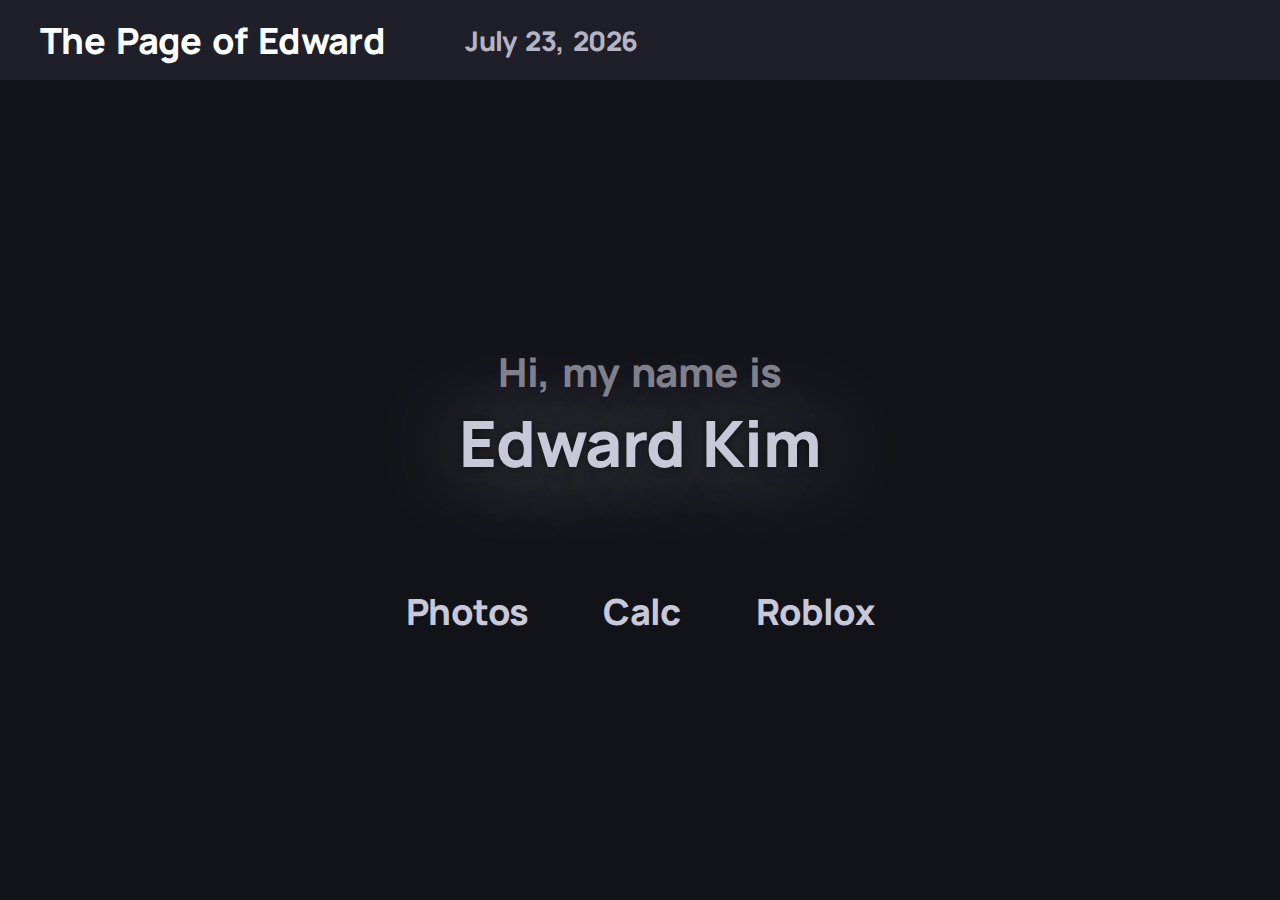
<file: index.html>
<!DOCTYPE html>
<html>
  <head>
    <title>The Page of Edward</title>
    <link href="style.css" rel="stylesheet" type="text/css" />
		<link href="https://fonts.googleapis.com/css2?family=Manrope:wght@500;800&display=swap" rel="stylesheet">
  </head>
  <body>
		<div class="humanCheck" id="hc">
			<div class="hcWindow">
				<div class="hcTitle">Bot check - what is the page owner's name</div>
				<form class="hcForm">
			  	<div class="hcGrid" id="hcGrid">
						<label class="hcRadio"><input type="radio" name="hcChoice" id="hc0">Mike</label>
						<label class="hcRadio"><input type="radio" name="hcChoice" id="hc1">Joseph</label>
						<label class="hcRadio"><input type="radio" name="hcChoice" id="hc2">Andrew</label>
						<label class="hcRadio"><input type="radio" name="hcChoice" id="hc3">Rowan</label>
						<label class="hcRadio"><input type="radio" name="hcChoice" id="hc4">Damian</label>
						<label class="hcRadio"><input type="radio" name="hcChoice" id="hc5">Tom</label>
						<label class="hcRadio"><input type="radio" name="hcChoice" id="hc6">James</label>
						<label class="hcRadio"><input type="radio" name="hcChoice" id="hc7">Harry</label>
						<label class="hcRadio"><input type="radio" name="hcChoice" id="hc8">Noah</label>
						<label class="hcRadio"><input type="radio" name="hcChoice" id="hc9">Edward</label>
						<label class="hcRadio"><input type="radio" name="hcChoice" id="hc10">Nathan</label>
						<label class="hcRadio"><input type="radio" name="hcChoice" id="hc11">David</label>
					</div>
					<button type="button" onclick="checkHC()" class="hcSubmit" id="hcSubmit">Let me in</button>
			</div>
		</div>
		<div class="header">
			<a class="myName">The Page of Edward</a>
			<a class="headerItem" id="dateDisplay" onmouseover="showDOB()" onmouseout="hideDOB()"></a>
		</div>
		<div class="main intro" id="mainDiv">
			<div class="intro">
				<div class="myTitle">
					<span class="myNameIs">Hi, my name is</span><br>
					<span class="edwardKim">Edward Kim</span>
				</div>
				<div class="pageSelection">
					<a class="pageButton" href="photos.html">Photos</a>
					<a class="pageButton" href="calc.html">Calc</a>
					<a class="pageButton" href="https://roblox.com">Roblox</a>
				</div>
			</div>
		</div>
  </body>
</html>

<script>
	function docID(text) {
		return document.getElementById(text);
	}

	function checkHC() {
		for(i=0; i <= 11; i++) {
			if(docID("hc"+i).checked) {
				if (i==9) {
					docID("hcSubmit").value = "Correct";
					docID("hc").style.display = "none";
					docID("mainDiv").style.filter = "none";
					break;
				}
				else {
					docID("hcSubmit").value = "Wrong";
				}
			}
		}
	}

	function showDOB() {
		docID("dateDisplay").innerHTML = "October 22, 2003";
	}

	function hideDOB() {
		today = new Date();
		d = today.getDate();
		m = today.getMonth();
		y = today.getFullYear();

		switch(m) {
			case 0: m="January"; break;
			case 1: m="February"; break;
			case 2: m="March"; break;
			case 3: m="April"; break;
			case 4: m="May"; break;
			case 5: m="June"; break;
			case 6: m="July"; break;
			case 7: m="August"; break;
			case 8: m="September"; break;
			case 9: m="October"; break;
			case 10: m="November"; break;
			case 11: m="December"; break;
		}

		docID("dateDisplay").innerHTML = m + " " + d + ", " + y;
	}

	//    DELETE  LATER
	docID("hcSubmit").value = "Correct";
	docID("hc").style.display = "none";
	docID("mainDiv").style.filter = "none";

	hideDOB();
</script>
</file>
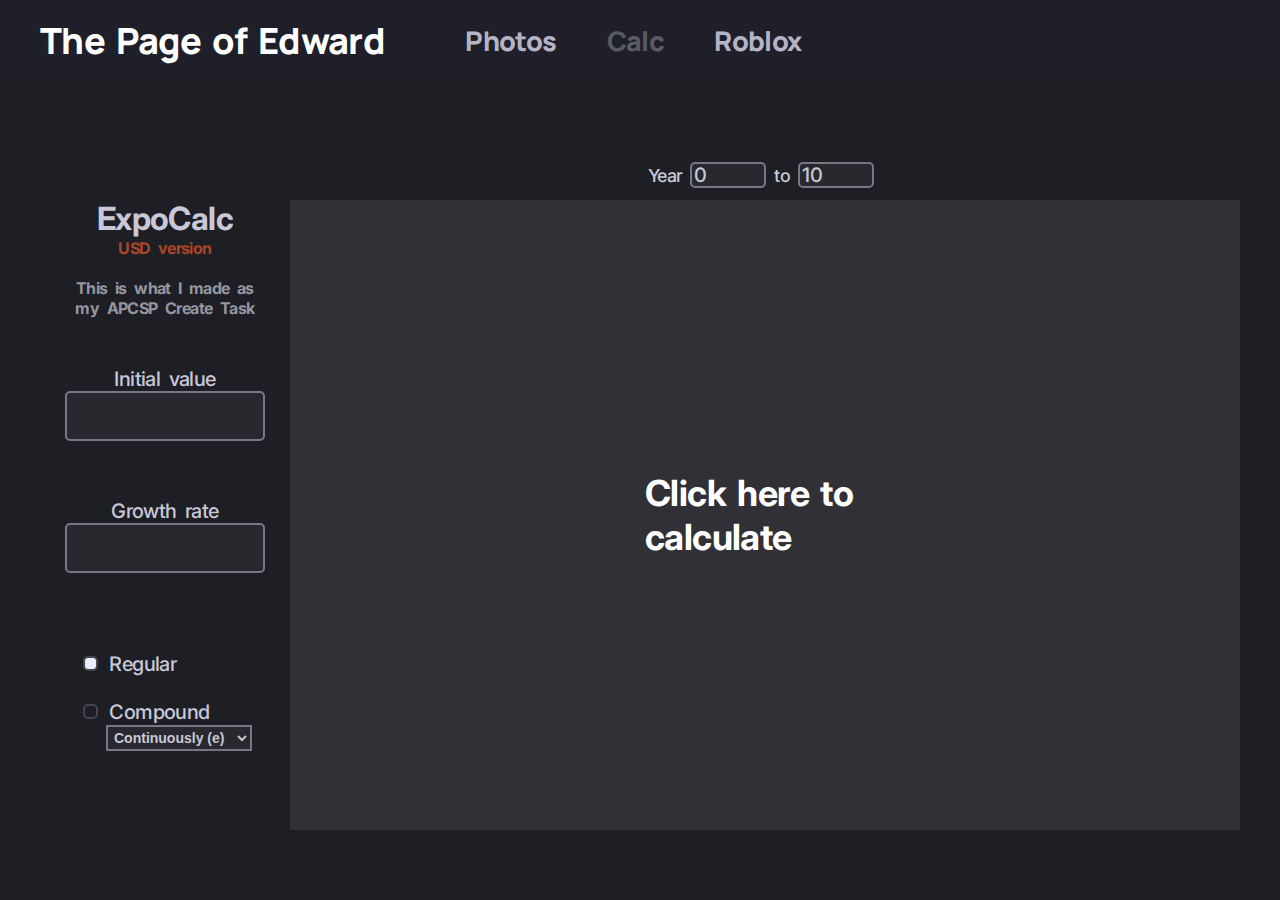
<file: calc.html>
<!DOCTYPE html>
<html>
  <head>
    <title>The Page of Edward - Calc</title>
    <link href="style.css" rel="stylesheet" type="text/css" />
		<link href="https://fonts.googleapis.com/css?family=Inter:500,700&display=swap" rel="stylesheet">
		<link href="https://fonts.googleapis.com/css?family=Roboto+Condensed&display=swap" rel="stylesheet">
		<link href="https://fonts.googleapis.com/css2?family=Manrope:wght@500;800&display=swap" rel="stylesheet">
  </head>
  <body>
		<div class="header">
			<a class="myName" href="index.html">The Page of Edward</a>
			<a class="headerItem" href="photos.html">Photos</a>
			<a class="headerItem currentPage">Calc</a>
			<a class="headerItem" href="https://roblox.com">Roblox</a>
		</div>
		<div class="main">
			<div class="calc">
				<div class="topSection">
					<div class="topSection left">
						<div class="settings">
							<div class="title">
								<span style="font-size: 32px;">ExpoCalc</span>
								<span style="color: rgb(170,70,40)">USD version</span><br>
								<span style="color: rgb(150,150,160)">This is what I made as<br>my APCSP Create Task</span>
							</div>
							<div class="valueSetter">
								<div class="valueBoxDesc">Initial value</div>
								<input type="text" class="valueBox" id="initInput" oninput="showLoading()">
							</div>
							<div class="valueSetter">
								<div class="valueBoxDesc">Growth rate</div>
								<input type="text" class="valueBox" id="rateInput" oninput="showLoading()">
							</div>
							<div class="compFormDiv">
								<form class="compForm">
									<input id="noComp" type="radio" name="compRadio" oninput="showLoading()" checked="true">
									<label for="noComp">Regular</label><br><br>
									<input id="compFreq" type="radio" name="compRadio" oninput="showLoading()">
									<label for="compFreq">Compound</label><br>
									<select id="freqInput" class="compFreq" oninput="showLoading()">
										<option value="c">Continuously (e)</option>
										<option value="sa">Semi-annually</option>
										<option value="q">Quarterly</option>
										<option value="m">Monthly</option>
										<option value="w">Weekly</option>
										<option value="wp">Weekly (precise)</option>
										<option value="d">Daily</option>
										<option value="dp">Daily (precise)</option>
									</select>
								</form>
							</div>
						</div>
					</div>
					<div class="topSection right">
						<div class="sheetConfig">
							<div style="display: flex">
								<div class="configDesc">Year</div>
								<input type="number" class="configNum" min="0" max="9999" value="0" id="rangeMinInput" oninput="showLoading()">
								<div class="configDesc">to</div>
								<input type="number" class="configNum" min="0" max="9999" value="10" id="rangeMaxInput" oninput="showLoading()">
							</div>
						</div>
						<div class="sheetWindow">
							<div class="sheetContainer">
								<div class="loadingWindow" id="loadingScreen" style="display: flex" onclick="inspect()">
									<div class="loadingLabel" id="loadingLabel">Click here to calculate</div>
									<div class="loadingShade"></div>
								</div>	
								<div class="sheetBox">				
									<table class="expSheet" id="expSheet">
									</table>
								</div>
							</div>
						</div>
					</div>
				</div>
			</div>
		</div>
  </body>
</html>

<script>
	// Shortcut abstraction of getting an html element object
	function docID(elem) {
		return document.getElementById(elem);
	}

	ns = ""; // Empty string used to call concat()
	e = Math.exp(1); // constant e for continuous compounding
	sheet = docID("expSheet");
	
	// Filter and store each input values, and give warnings if error
	function inspect() {
		result = "pass"; // Default result value

		// Get the input values
		init = parseFloat(docID("initInput").value);
		rate = parseFloat(docID("rateInput").value);
		min = parseInt(docID("rangeMinInput").value);
		max = parseInt(docID("rangeMaxInput").value);
		
		// Get the compounding type value
		if (docID("noComp").checked) {
			comp = 1;
		} else {
			switch(docID("freqInput").selectedIndex) {
				case 0: comp = 0; break;
				case 1: comp = 2; break;
				case 2: comp = 4; break;
				case 3: comp = 12; break;
				case 4: comp = 52; break;
				case 5: comp = 52.177457; break;
				case 6: comp = 365;	break;
				case 7:	comp = 365.2422; break;
			}
		}

		/*
		comp = 0 -> Continuous compound interest
		comp = 1 -> No compounding
		comp >= 2 -> Other compounding options
		*/

		// fail and warn if each value is not within range
		try {
			if(!(init > 0 && init <= 2147483647)) {
				result = "fail";
				flashRed("initInput");
			}
			if(!(rate > 0 && rate < 10)) {
				result = "fail";
				flashRed("rateInput");
			}
			if(!(min >= 0 && min <= 9999)) {
				result = "fail";
				flashRed("rangeMinInput");
			}
			if(!(max >= min && max <= 9999)) {
				result = "fail";
				flashRed("rangeMaxInput");
			}
		} catch(error) {
			console.log("Caught: error was: " + error);
		}
		if (result == "fail") { // If failed, warn to fix issues
			docID("loadingLabel").innerHTML = "Fix config issues";
			return "NaN return"; 
		} else if (result == "pass") { // If passed, run the calculation with the parameters
			calculate(init, rate, comp, min, max);
		}
	}

	function calculate(init, rate, comp, min, max) {
		// Put up the loading screen
		docID("loadingLabel").innerHTML = "Calculating...";
		// Delete all child elements of sheet and replace the header row
		docID("expSheet").innerHTML = "<tr><td>Year</td><td>Value</td><td>Expression</td></tr>";
		// Set timeout for re-calculation after click
		setTimeout(function(){
			// Put in updated values to sheet
			for (let x = min; x <= max; x++) {
				value = growthValueUSD(init, rate, comp, x); // Get the growth value using the parameters
				expsn = printExpression(init, rate, comp, x); // Make the string for the math expression
				newRow = document.createElement("tr"); // Make a new row element
				newRow.innerHTML = "<td>"+x+"</td><td>"+value+"</td><td>"+expsn+"</td>"; // Put the values into the new row
				sheet.appendChild(newRow); // Put the row element into the spreadsheet
			}
			// Hide the loading screen after done calculating
			hideLoading();
		}, 0);
	}

	function printExpression(init, rate, comp, x) {
		// Concatenate string to form and display the expression to get the growth value
		// The if statements are to determine what type of compounding to use
		if(comp >= 2){
			return ns.concat(init, "*(1+((", rate, "-1)", "/", comp, "))^(", comp, "*", x, ")");
		} else if(comp == 1) {
			return ns.concat(init, "*(", rate, ")^", x);
		} else if(comp == 0) {
			return ns.concat(init, "*e^(", rate-1, "*", x, ")");
		}
	}

	function growthValueUSD(init, rate, comp, x) {
		// Calculate the growth value, using the parameters for the exponential equation
		// Try the if statement and move on if no errors
		try {
			// Determine what type of compounding to use, from the parameter
			if (comp >= 2){
				// Equation for periodically compounded interest
				preciseAnswer = init * (Math.pow(1 + ((rate-1) / comp), (comp * x)));
			} else if (comp == 1) {
				// Equation for regular interest
				preciseAnswer = init * (Math.pow(rate, x));
			} else if (comp == 0) {
				// Equation for continuously compounded interest
				preciseAnswer = init * (Math.pow(e, ((rate-1) * x)));
			} else {
				// Manually catch comp value out of range
				preciseAnswer = "PreciseAnswerError";
				console.log("PreciseAnswerError");
			}
			// Round precise growth value to financial value
			return preciseAnswer.toFixed(2);
		}
		catch(error) { // Catch any extra errors in giving growth value
			console.log(error);
			return "error";
		}
	}

	// Other appearance and toggle functions
	function showLoading() {
		backToNormal("initInput");
		backToNormal("rateInput");
		backToNormal("freqInput");
		backToNormal("rangeMinInput");
		backToNormal("rangeMaxInput");

		docID("loadingScreen").style.display = "flex";
		docID("loadingLabel").innerHTML = "Click here to calculate";
	}

	function hideLoading() {
		docID("loadingScreen").style.display = "none";
		docID("loadingLabel").innerHTML = "Click here to calculate";
	}

	function flashRed(id) {
		docID(id).style = "color: rgb(200,40,0); background-color: rgb(70,40,30)";
		docID(id).style.border = "2px solid rgb(200,40,0)";
	}

	function backToNormal(id) {
		docID(id).style = "color: rgb(200,200,216); background-color: rgb(40,40,46)";
		docID(id).style.border = "2px solid rgb(120,120,130)";
	}
</script>

<style>
	html {
		width: 100%;
		height: 100%;
		font-family: "Inter";
		font-weight: 500;
		font-size: 16px;
		user-select: none;
		background-color: rgb(30,30,37);
		color: rgb(200,200,216);
	}
		
	body {
		width: 100%;
		height: 100%;
		margin: 0;
	}

	input:focus {
		background-color: rgb(80,70,40);
		outline: none;
	}

	input {
		color: rgb(200,200,216);
		background-color: rgb(40,40,46);
		border: 2px solid rgb(120,120,130);
		border-radius: 5px;
		font-family: "Inter";
		font-weight: "500";
	}

	input[type=radio] {
		-webkit-appearance: none;
		width: 15px;
		height: 15px;
		background-color: rgb(30,30,37);
		border: 2.5px solid rgb(70,70,78);
	}

	input[type=radio]:checked {
		background-color: rgb(235,235,255);
	}

	div.main {
		width: 100%;
		height: calc(100% - 80px);
		display: flex;
		justify-content: center;
		align-items: center;
	}

	div.calc {
		margin: 16px;
		height: calc(100% - 32px);
		min-height: 600px;
		max-height: 680px;
		width: calc(100% - 32px);
		min-width: 800px;
		max-width: 1200px;
		display: block;
	}

	div.topSection {
		display: flex;
		height: 100%;
		width: 100%;
	}

	div.topSection.left {
		height: 100%;
		width: 250px;
		display: block;
	}

	div.topSection.right {
		display: block;
		height: 100%;
		width: calc(100% - 250px);
	}

	div.sheetConfig {
		width: 100%;
		height: 50px;
		display: flex;
		justify-content: space-evenly;
		align-items: center;
	}

	div.configDesc {
		font-size: 18px;
		display: flex;
		justify-content: center;
		align-items: center;
	}

	input[type=number].configNum {
		font-weight: 500;
		padding: 0 2px;
		margin: 0 8px;
		font-size: 20px;
		width: 68px;
		height: 22px;
	}

	input[type=number].configNum.short {
		width: 40px;
	}

	div.sheetWindow {
		height: calc(100% - 50px);
		display: flex;
		justify-content: center;
		align-items: center;
	}

	div.sheetContainer {
		position: relative;
		width: 100%;
		height: 100%;
	}

	div.loadingWindow {
		display: flex;
		z-index: 3;
		position: absolute;
		justify-content: center;
		align-items: center;
		width: 100%;
		height: 100%;
	}

	div.loadingShade {
		z-index: 4;
		position: absolute;
		background-color: rgb(50,50,57);
		opacity: 0.9;
		width: 100%;
		height: 100%;
	}

	div.loadingLabel {
		position: absolute;
		z-index: 5;
		color: rgb(255,255,255);
		border-radius: 16px;
		height: 80px;
		width: 240px;
		font-weight: 700;
		font-size: 36px;
		display: flex;
		align-items: center;
		justify-content: center;
	}

	div.sheetBox {
		position: relative;
		overflow-y: scroll;
		overflow-x: visible;
		width: 100%;
		height: 100%;
	}

	table.expSheet {
		z-index: 0;
		position: absolute;
		width: 100%;
		border-collapse: collapse;
	}

	td {
		padding: 6px;
		font-size: 18px;
	}

	tr:nth-child(1) {
		font-weight: 700;
		background-color: rgb(50,50,58);
	}

	td:nth-child(1) {
		padding-left: 32px;
		text-align: right;
	}

	td:nth-child(2) {
		padding-left: 24px;
		text-align: left;
		font-weight: 700;
	}

	td:nth-child(3) {
		padding-right: 16px;
		text-align: right;
		font-size: 15px;
	}

	tr {
		border: 1px solid rgb(100,100,110);
	}

	div.settings {
		height: 100%;
		display: flex;
		flex-direction: column;
		justify-content: space-evenly;
	}

	div.title {
		display: flex;
		flex-direction: column;
		justify-content: center;
		text-align: center;
		height: 100px;
		font-weight: 700;
	}

	div.compFormDiv {
		height: 140px;
		display: flex;
		justify-content: center;
		align-items: center;
	}

	form.compForm {
		font-size: 20px;
	}

	select.compFreq {
		color: rgb(200,200,216);
		background-color: rgb(40,40,46);
		border: 2px solid rgb(120,120,130);
		font-weight: 700;
		padding: 0 2px;
		margin: 0 0 0 28px;
		font-size: 14px;
		width: 146px;
		height: 26px;
	}

	div.valueSetter {
		height: 74px;
		display: flex;
		flex-direction: column;
		justify-content: space-between;
		align-items: center;
	}

	div.valueBoxDesc {
		font-size: 20px;
		height: 14px;
		width: 100%;
		text-align: center;
	}

	div.valueBoxDesc {
		font-size: 20px;
		height: 14px;
		width: 100%;
		text-align: center;
	}

	input[type=text].valueBox {
		padding: 0 4px;
		display: flex;
		align-content: center;
		font-family: "Roboto Condensed";
		text-align: center;
		height: 46px;
		width: 75%;
		font-size: 36px;
	}
</style>
</file>
<file: style.css>
:root {
	--lol: 1px;
}

html {
	background-color: rgb(18,18,25);
	user-select: none;
	margin: 0;
	padding: 0;
	height: 100%;
	width: 100%;
	font-family: "Manrope";
	letter-spacing: -0.6px;
	word-spacing: 4px;
}

body {
	margin: 0;
	padding: 0;
	height: 100%;
	width: 100%;
}

div.main {
	width: 100%;
}

div.main.intro {
	filter: blur(24px);
	width: 100%;
}

div.humanCheck {
	position: fixed;
	width: 100%;
	height: 100%;
	opacity: 0.85;
	background-color: black;
	display: flex;
	justify-content: center;
	align-items: center;
}

div.hcWindow {
	height: calc(300px - 40px);
	width: calc(500px - 40px);
	background-color: rgb(40,40,40);
	border-radius: 20px;
	padding: 20px;
}

div.hcTitle {
	
	color: white;
	font-family: Manrope;
	font-weight: 500;
	font-size: 20px;

	width: 100%;
	margin: 0 0 40px 0;
	display: flex;
	justify-content: center;
}

form.hcForm {
	display: flex;
	flex-direction: column;
	align-items: center;
	width: 100%;
	color: white;
	font-family: Manrope;
	font-weight: 500;
	font-size: 20px;
}

div.hcGrid {
	display: grid;
	width: 100%;
	grid-template-columns: auto auto auto auto;
	margin: 0 0 20px 0;
}

label.hcRadio {
	margin: 0 0 16px 0;
	text-align: center;
}

button.hcSubmit {
	color: white;
	font-family: Manrope;
	font-weight: 500;
	font-size: 20px;
	border: 2px solid white;
	padding: 4px 12px;
	border-radius: 8px;
	background-color: rgb(30,70,100);
}

div.header {
	display: flex;
	width: calc(100% - 80px);
	height: 80px;
	padding: 0 40px;
	color: white;
	justify-content: flex-start;
	align-items: center;
	font-family: Manrope;
	background-color: rgb(31,31,41);
	
	font-weight: 800;
}

a.myName {
	color: white;
	text-decoration: none;
	font-size: 36px;
	margin: 0 80px 0 0;
}

a.headerItem {
	transition: all 100ms;
	text-decoration: none;
	font-size: calc(36px * 0.75);
	color: rgb(180,180,196);
	margin: 0 50px 0 0;
}

a.headerItem:hover {
	transition: all 100ms;
	color: white;
	text-shadow: 0 0 20px rgb(140,140,150);
}

a.headerItem.currentPage {
	font-size: calc(36px * 0.75);
	color: rgb(90,90,100);
	text-decoration: none;
	margin: 0 50px 0 0;
}

a.headerItem.currentPage:hover {
	transition: all 100ms;
	color: rgb(70,70,78);
	text-shadow: none;
}

div.intro {
	height: calc(100vh - 80px);
	width: 100%;
	display: flex;
	flex-direction: column;
	justify-content: center;
	align-items: center;
}

div.myTitle {
	width: 100;
	height: fit-content;
	text-align: center;
	font-weight: 800;
}

span.myNameIs {
	font-size: 40px;
	color: rgb(130,130,140);
}

span.edwardKim {
	text-shadow: 0 0 100px rgb(150,150,160), 0 0 10px rgb(0,0,4);
	font-size: 64px;
	color: rgb(200,200,216);
}

div.pageSelection {
	display: flex;
	width: 30%;
	min-width: 500px;
	height: 50px;
	margin: 100px 0 0 0;
	justify-content: space-between;
}

a.pageButton {
	text-decoration: none;
	transition: all 100ms;
	height: 100%;
	font-weight: 800;
	color: rgb(200,200,216);
	font-size: 36px;
	display: flex;
	justify-content: center;
	align-items: center;
	padding: 0 16px;
}

a.pageButton:hover {
	transition: all 100ms;
	color: white;
	text-shadow: 0 0 40px rgb(140,140,160);
}

div.galleryFrame {
	width: 100%;
	display: flex;
	justify-content: center;
	padding: 100px 0;
}

div.gallery {
	min-width: 600px;
	max-width: 1200px;
	width: calc(100% - 200px);
	height: fit-content;
}

img.galleryPic {
	border-radius: 10px;
	max-width: 100%;
	box-shadow: 0 0 100px rgb(6,6,8);
}

img.galleryPic.lessSat {
	filter: saturate(85%);
}

div.galleryCaption {
	margin: 10px 0 230px 0;
	padding: 0 100px;
	width: calc(100% - 200px);
	text-align: center;
	font-size: 22px;
	font-weight: 800;
	color: rgb(200,200,216);
}

div.foodSegment {
	
}
</file>
